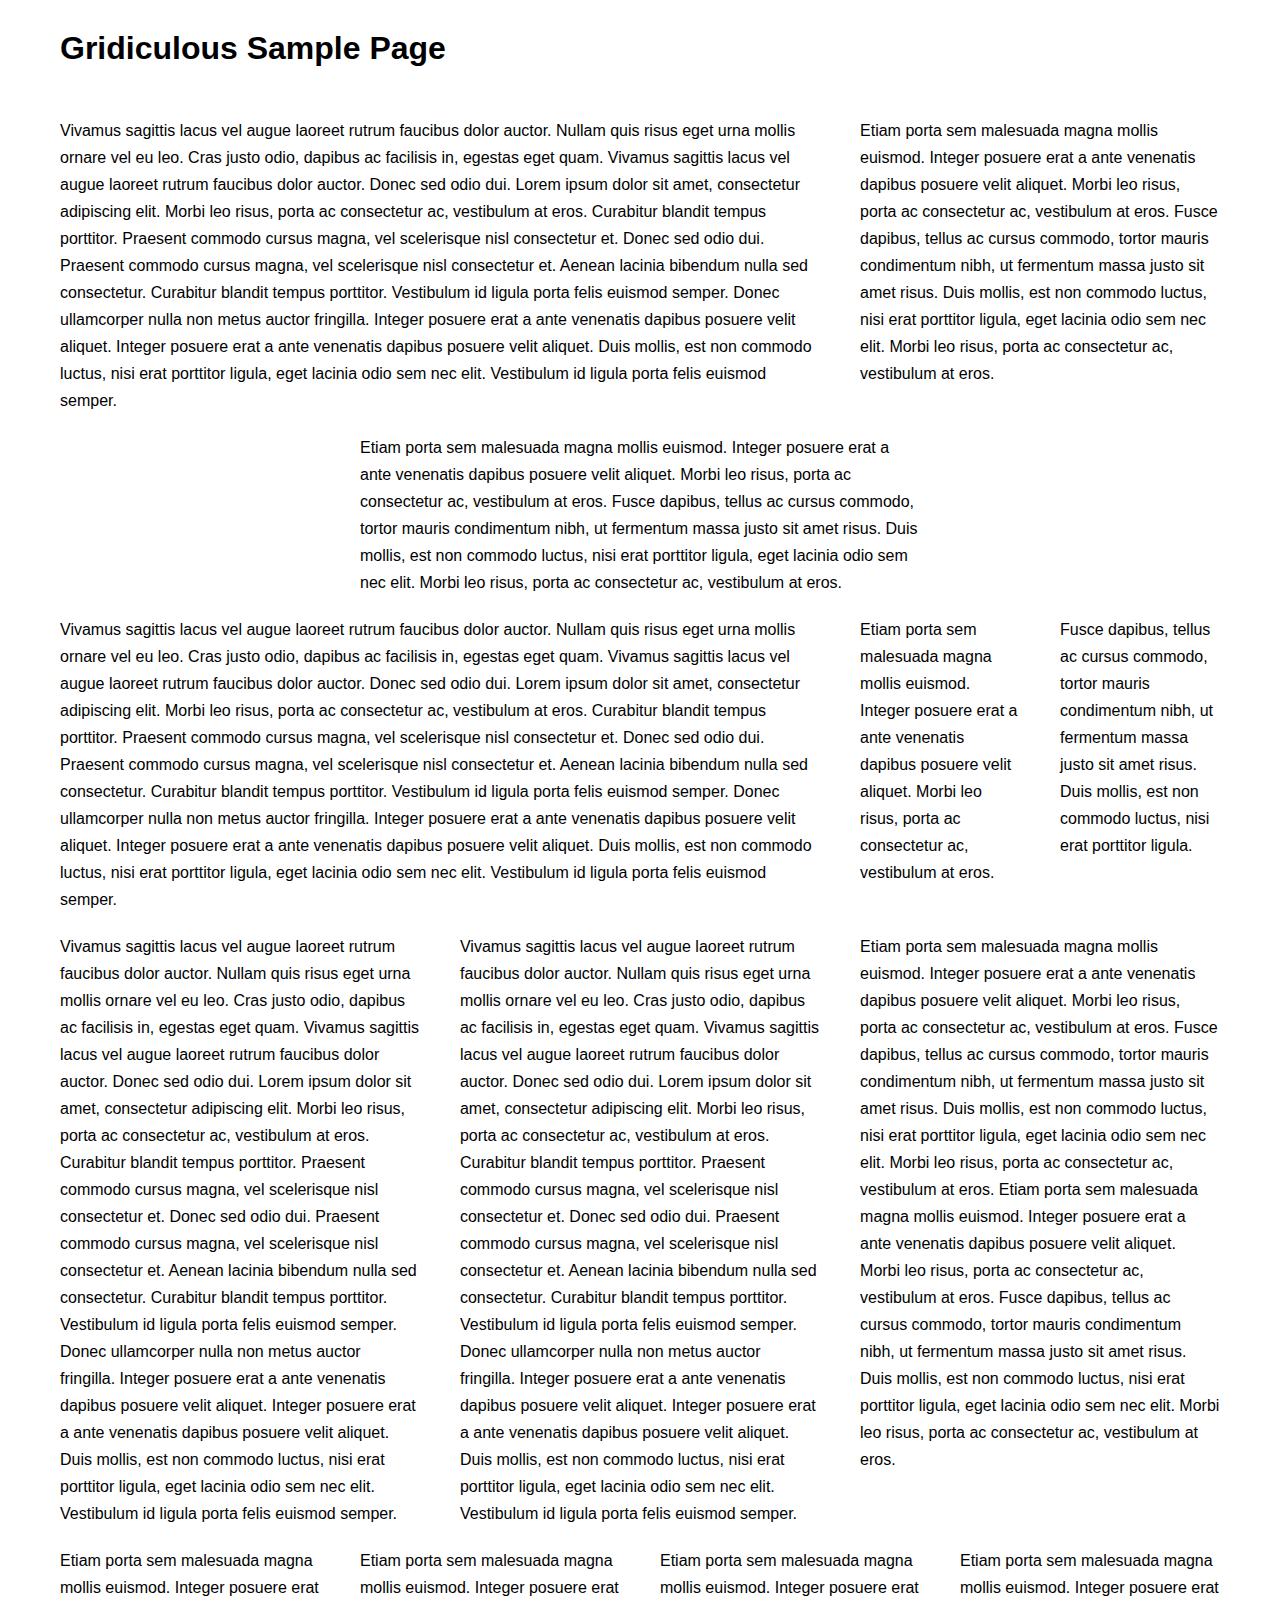
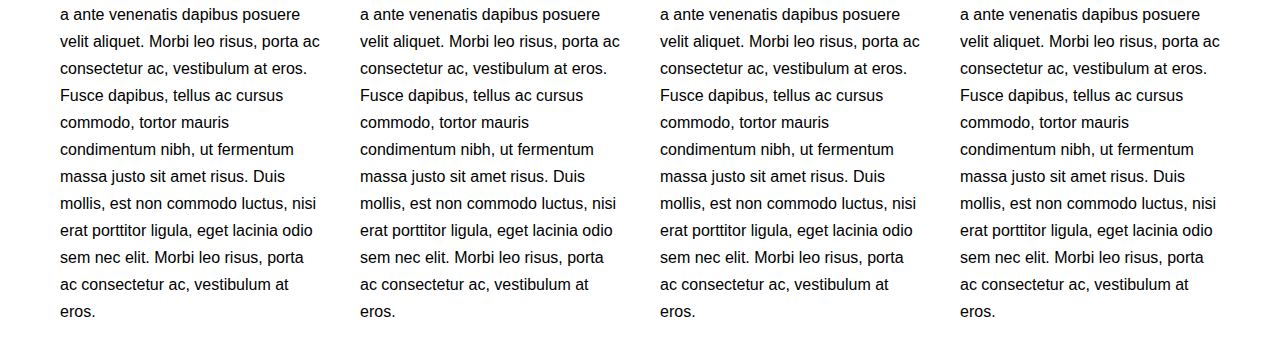
<file: gridiculous_sample.html>
<!doctype html>
<!--[if lt IE 7]> <html class="no-js lt-ie9 lt-ie8 lt-ie7" lang="en"> <![endif]-->
<!--[if IE 7]>    <html class="no-js lt-ie9 lt-ie8" lang="en"> <![endif]-->
<!--[if IE 8]>    <html class="no-js lt-ie9" lang="en"> <![endif]-->
<!-- Consider adding a manifest.appcache: h5bp.com/d/Offline -->
<!--[if gt IE 8]><!--> <html class="no-js" lang="en"> <!--<![endif]-->
<head>
	<meta charset="utf-8">
	<meta http-equiv="X-UA-Compatible" content="IE=edge,chrome=1">
	<title></title>
	<meta name="description" content="">
	<meta name="viewport" content="width=device-width, initial-scale=1.0, maximum-scale=1.0, minimum-scale=1.0"> 

	<link rel="stylesheet" href="./css/gridiculous.css">
</head>
<body>
	<div id="site-container" class="grid">

		<header class="row">
			<h1 class="c12">Gridiculous Sample Page</h1>
		</header>
		
		<div id="site-content" role="main">
	
			<div class="row">
				<div class="c8">Vivamus sagittis lacus vel augue laoreet rutrum faucibus dolor auctor. Nullam quis risus eget urna mollis ornare vel eu leo. Cras justo odio, dapibus ac facilisis in, egestas eget quam. Vivamus sagittis lacus vel augue laoreet rutrum faucibus dolor auctor. Donec sed odio dui. Lorem ipsum dolor sit amet, consectetur adipiscing elit. Morbi leo risus, porta ac consectetur ac, vestibulum at eros. Curabitur blandit tempus porttitor. Praesent commodo cursus magna, vel scelerisque nisl consectetur et. Donec sed odio dui. Praesent commodo cursus magna, vel scelerisque nisl consectetur et. Aenean lacinia bibendum nulla sed consectetur. Curabitur blandit tempus porttitor. Vestibulum id ligula porta felis euismod semper. Donec ullamcorper nulla non metus auctor fringilla. Integer posuere erat a ante venenatis dapibus posuere velit aliquet. Integer posuere erat a ante venenatis dapibus posuere velit aliquet. Duis mollis, est non commodo luctus, nisi erat porttitor ligula, eget lacinia odio sem nec elit. Vestibulum id ligula porta felis euismod semper.
				</div>
				<div class="c4 end">Etiam porta sem malesuada magna mollis euismod. Integer posuere erat a ante venenatis dapibus posuere velit aliquet. Morbi leo risus, porta ac consectetur ac, vestibulum at eros. Fusce dapibus, tellus ac cursus commodo, tortor mauris condimentum nibh, ut fermentum massa justo sit amet risus. Duis mollis, est non commodo luctus, nisi erat porttitor ligula, eget lacinia odio sem nec elit. Morbi leo risus, porta ac consectetur ac, vestibulum at eros.
				</div>
			</div>
			
			<div class="row">
				<div class="c6 s3">Etiam porta sem malesuada magna mollis euismod. Integer posuere erat a ante venenatis dapibus posuere velit aliquet. Morbi leo risus, porta ac consectetur ac, vestibulum at eros. Fusce dapibus, tellus ac cursus commodo, tortor mauris condimentum nibh, ut fermentum massa justo sit amet risus. Duis mollis, est non commodo luctus, nisi erat porttitor ligula, eget lacinia odio sem nec elit. Morbi leo risus, porta ac consectetur ac, vestibulum at eros.
				</div>
			</div>
			
			<div class="row">
				<div class="c8">Vivamus sagittis lacus vel augue laoreet rutrum faucibus dolor auctor. Nullam quis risus eget urna mollis ornare vel eu leo. Cras justo odio, dapibus ac facilisis in, egestas eget quam. Vivamus sagittis lacus vel augue laoreet rutrum faucibus dolor auctor. Donec sed odio dui. Lorem ipsum dolor sit amet, consectetur adipiscing elit. Morbi leo risus, porta ac consectetur ac, vestibulum at eros. Curabitur blandit tempus porttitor. Praesent commodo cursus magna, vel scelerisque nisl consectetur et. Donec sed odio dui. Praesent commodo cursus magna, vel scelerisque nisl consectetur et. Aenean lacinia bibendum nulla sed consectetur. Curabitur blandit tempus porttitor. Vestibulum id ligula porta felis euismod semper. Donec ullamcorper nulla non metus auctor fringilla. Integer posuere erat a ante venenatis dapibus posuere velit aliquet. Integer posuere erat a ante venenatis dapibus posuere velit aliquet. Duis mollis, est non commodo luctus, nisi erat porttitor ligula, eget lacinia odio sem nec elit. Vestibulum id ligula porta felis euismod semper.
				</div>
				<div class="c4 end">
					<div class="row">
						<div class="c6">
							Etiam porta sem malesuada magna mollis euismod. Integer posuere erat a ante venenatis dapibus posuere velit aliquet. Morbi leo risus, porta ac consectetur ac, vestibulum at eros.
						</div>
						<div class="c6 end">
							Fusce dapibus, tellus ac cursus commodo, tortor mauris condimentum nibh, ut fermentum massa justo sit amet risus. Duis mollis, est non commodo luctus, nisi erat porttitor ligula.
						</div>					
					</div>
					
				</div>
			</div>
	
			<div class="row">
				<div class="c4">Vivamus sagittis lacus vel augue laoreet rutrum faucibus dolor auctor. Nullam quis risus eget urna mollis ornare vel eu leo. Cras justo odio, dapibus ac facilisis in, egestas eget quam. Vivamus sagittis lacus vel augue laoreet rutrum faucibus dolor auctor. Donec sed odio dui. Lorem ipsum dolor sit amet, consectetur adipiscing elit. Morbi leo risus, porta ac consectetur ac, vestibulum at eros. Curabitur blandit tempus porttitor. Praesent commodo cursus magna, vel scelerisque nisl consectetur et. Donec sed odio dui. Praesent commodo cursus magna, vel scelerisque nisl consectetur et. Aenean lacinia bibendum nulla sed consectetur. Curabitur blandit tempus porttitor. Vestibulum id ligula porta felis euismod semper. Donec ullamcorper nulla non metus auctor fringilla. Integer posuere erat a ante venenatis dapibus posuere velit aliquet. Integer posuere erat a ante venenatis dapibus posuere velit aliquet. Duis mollis, est non commodo luctus, nisi erat porttitor ligula, eget lacinia odio sem nec elit. Vestibulum id ligula porta felis euismod semper.
				</div>
				<div class="c4">Vivamus sagittis lacus vel augue laoreet rutrum faucibus dolor auctor. Nullam quis risus eget urna mollis ornare vel eu leo. Cras justo odio, dapibus ac facilisis in, egestas eget quam. Vivamus sagittis lacus vel augue laoreet rutrum faucibus dolor auctor. Donec sed odio dui. Lorem ipsum dolor sit amet, consectetur adipiscing elit. Morbi leo risus, porta ac consectetur ac, vestibulum at eros. Curabitur blandit tempus porttitor. Praesent commodo cursus magna, vel scelerisque nisl consectetur et. Donec sed odio dui. Praesent commodo cursus magna, vel scelerisque nisl consectetur et. Aenean lacinia bibendum nulla sed consectetur. Curabitur blandit tempus porttitor. Vestibulum id ligula porta felis euismod semper. Donec ullamcorper nulla non metus auctor fringilla. Integer posuere erat a ante venenatis dapibus posuere velit aliquet. Integer posuere erat a ante venenatis dapibus posuere velit aliquet. Duis mollis, est non commodo luctus, nisi erat porttitor ligula, eget lacinia odio sem nec elit. Vestibulum id ligula porta felis euismod semper.
				</div>
				<div class="c4 end">Etiam porta sem malesuada magna mollis euismod. Integer posuere erat a ante venenatis dapibus posuere velit aliquet. Morbi leo risus, porta ac consectetur ac, vestibulum at eros. Fusce dapibus, tellus ac cursus commodo, tortor mauris condimentum nibh, ut fermentum massa justo sit amet risus. Duis mollis, est non commodo luctus, nisi erat porttitor ligula, eget lacinia odio sem nec elit. Morbi leo risus, porta ac consectetur ac, vestibulum at eros. Etiam porta sem malesuada magna mollis euismod. Integer posuere erat a ante venenatis dapibus posuere velit aliquet. Morbi leo risus, porta ac consectetur ac, vestibulum at eros. Fusce dapibus, tellus ac cursus commodo, tortor mauris condimentum nibh, ut fermentum massa justo sit amet risus. Duis mollis, est non commodo luctus, nisi erat porttitor ligula, eget lacinia odio sem nec elit. Morbi leo risus, porta ac consectetur ac, vestibulum at eros.
				</div>
			</div>
	
		</div>
		
		<footer class="row">
	
			<div class="c3">Etiam porta sem malesuada magna mollis euismod. Integer posuere erat a ante venenatis dapibus posuere velit aliquet. Morbi leo risus, porta ac consectetur ac, vestibulum at eros. Fusce dapibus, tellus ac cursus commodo, tortor mauris condimentum nibh, ut fermentum massa justo sit amet risus. Duis mollis, est non commodo luctus, nisi erat porttitor ligula, eget lacinia odio sem nec elit. Morbi leo risus, porta ac consectetur ac, vestibulum at eros.
			</div>
			<div class="c3">Etiam porta sem malesuada magna mollis euismod. Integer posuere erat a ante venenatis dapibus posuere velit aliquet. Morbi leo risus, porta ac consectetur ac, vestibulum at eros. Fusce dapibus, tellus ac cursus commodo, tortor mauris condimentum nibh, ut fermentum massa justo sit amet risus. Duis mollis, est non commodo luctus, nisi erat porttitor ligula, eget lacinia odio sem nec elit. Morbi leo risus, porta ac consectetur ac, vestibulum at eros.
			</div>
			<div class="c3">Etiam porta sem malesuada magna mollis euismod. Integer posuere erat a ante venenatis dapibus posuere velit aliquet. Morbi leo risus, porta ac consectetur ac, vestibulum at eros. Fusce dapibus, tellus ac cursus commodo, tortor mauris condimentum nibh, ut fermentum massa justo sit amet risus. Duis mollis, est non commodo luctus, nisi erat porttitor ligula, eget lacinia odio sem nec elit. Morbi leo risus, porta ac consectetur ac, vestibulum at eros.
			</div>
			<div class="c3 end">Etiam porta sem malesuada magna mollis euismod. Integer posuere erat a ante venenatis dapibus posuere velit aliquet. Morbi leo risus, porta ac consectetur ac, vestibulum at eros. Fusce dapibus, tellus ac cursus commodo, tortor mauris condimentum nibh, ut fermentum massa justo sit amet risus. Duis mollis, est non commodo luctus, nisi erat porttitor ligula, eget lacinia odio sem nec elit. Morbi leo risus, porta ac consectetur ac, vestibulum at eros.
			</div>
	
		</footer>
	</div>
</body>
</html>
</file>
<file: css/gridiculous.css>
/*
 * Gridiculous
 *
 * A responsive grid boilerplate that takes you all the way from 1200px on down to 320px.
 *
 * created by c.bavota
 * released under GPL v2
 *
 * March 4th, 2013
 */

/* =Normalize.css v2.1.0 by Nicolas Gallagher - http://necolas.github.com/normalize.css/
-------------------------------------------------------------- */
article,aside,details,figcaption,figure,footer,header,hgroup,main,nav,section,summary{display:block}
audio,canvas,video{display:inline-block}
audio:not([controls]){display:none;height:0}
[hidden]{display:none}
html{font-family:sans-serif;-webkit-text-size-adjust:100%;-ms-text-size-adjust:100%}
body{margin:0}
a:focus{outline:thin dotted}
a:active,a:hover{outline:0}
h1{font-size:2em;margin:0.67em 0}
abbr[title]{border-bottom:1px dotted}
b,strong{font-weight:bold}
dfn{font-style:italic}
hr{-moz-box-sizing:content-box;box-sizing:content-box;height:0}
mark{background:#ff0;color:#000}
code,kbd,pre,samp{font-family:monospace, serif;font-size:1em}
pre{white-space:pre-wrap}
q{quotes:"\201C" "\201D" "\2018" "\2019"}
small{font-size:80%}
sub,sup{font-size:75%;line-height:0;position:relative;vertical-align:baseline}
sup{top:-0.5em}
sub{bottom:-0.25em}
img{border:0}
svg:not(:root){overflow:hidden}
figure{margin:0}
fieldset{border:1px solid #c0c0c0;margin:0 2px;padding:0.35em 0.625em 0.75em}
legend{border:0;padding:0}
button,input,select,textarea{font-family:inherit;font-size:100%;margin:0}
button,input{line-height:normal}
button,select{text-transform:none}
button,html input[type="button"],input[type="reset"],input[type="submit"]{-webkit-appearance:button;cursor:pointer}
button[disabled],html input[disabled]{cursor:default}
input[type="checkbox"],input[type="radio"]{box-sizing:border-box;padding:0}
input[type="search"]{-webkit-appearance:textfield;-moz-box-sizing:content-box;-webkit-box-sizing:content-box;box-sizing:content-box}
input[type="search"]::-webkit-search-cancel-button,input[type="search"]::-webkit-search-decoration{-webkit-appearance:none}
button::-moz-focus-inner,input::-moz-focus-inner{border:0;padding:0}
textarea{overflow:auto;vertical-align:top}
table{border-collapse:collapse;border-spacing:0}

/* =Clearfix by Nicolas Gallagher
-------------------------------------------------------------- */
.row:before,.row:after,.clearfix:before,.clearfix:after{content:'';display:table}
.row:after,.clearfix:after{clear:both}
.row,.clearfix{zoom:1}

/* =Gridiculous
-------------------------------------------------------------- */
*{-webkit-box-sizing:border-box;-moz-box-sizing:border-box;-ms-box-sizing:border-box;box-sizing:border-box}
body{font-size:100%;line-height:1.6875}
.grid{margin:0 auto;max-width:1200px;width:100%}
img{max-width:100%;height:auto;display:block;margin-left:auto;margin-right:auto}
.wfull{width:100%;max-width:100%}
.w320{max-width:320px}
.w640{max-width:640px}
.w960{max-width:960px}
.row{width:100%;margin-bottom:20px}
.row .row{width:auto;margin:0 -20px}
.c1{width:8.33%}
.c2{width:16.66%}
.c3{width:25%}
.c4{width:33.33%}
.c5{width:41.66%}
.c6{width:50%}
.c7{width:58.33%}
.c8{width:66.66%}
.c9{width:75%}
.c10{width:83.33%}
.c11{width:91.66%}
.c12{width:100%}
.c1,.c2,.c3,.c4,.c5,.c6,.c7,.c8,.c9,.c10,.c11,.c12{min-height:1px;float:left;padding-left:20px;padding-right:20px;position:relative}
.s1{margin-left:8.33%}
.s2{margin-left:16.66%}
.s3{margin-left:25%}
.s4{margin-left:33.33%}
.s5{margin-left:41.66%}
.s6{margin-left:50%}
.s7{margin-left:58.33%}
.s8{margin-left:66.66%}
.s9{margin-left:75%}
.s10{margin-left:83.33%}
.s11{margin-left:91.66%}
.end{float:right!important}

/* =Media query for 960 Screens - sets nested grids to 100%
-------------------------------------------------------------- */
@media only screen and (max-width:960px){
.row .row .c1,.row .row .c2,.row .row .c3,.row .row .c4,.row .row .c5,.row .row .c6,.row .row .c7,.row .row .c8,.row .row .c9,.row .row .c10,.row .row .c11,.row .row .c12{width:100%;margin-bottom:20px}
.row .row > div:last-child{margin-bottom:0 !important}
}

/* =Media query for iPad and tablets
-------------------------------------------------------------- */
@media handheld, only screen and (max-width: 768px), only screen and (max-device-width: 768px) and (orientation:portrait){
body{font-size:90%}
.row{margin-bottom:0!important}
.c1,.c2,.c3,.c4,.c5,.c6,.c7,.c8,.c9,.c10,.c11,.c12{width:100%;margin-right:0;margin-left:0;margin-bottom:20px}
}
</file>
